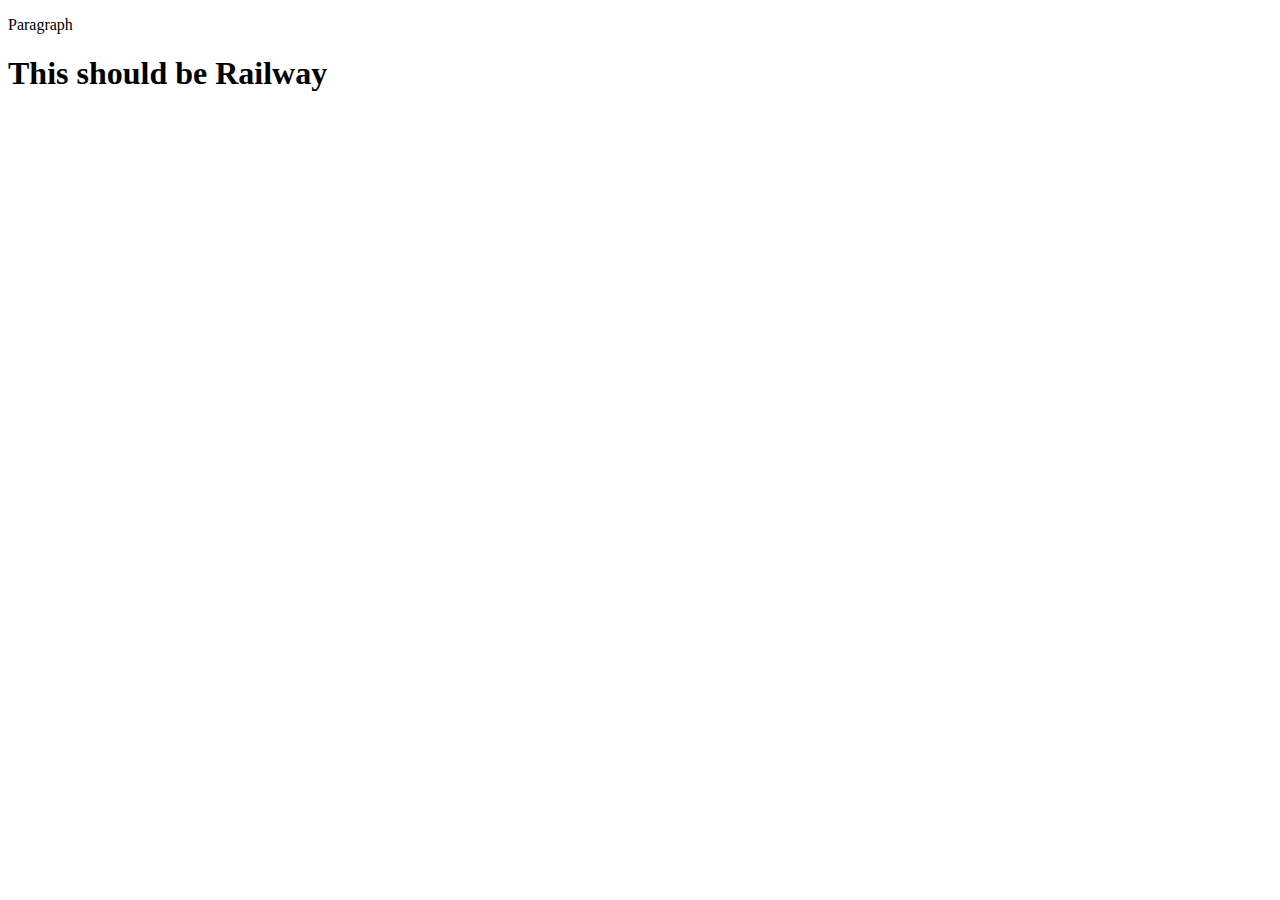
<file: index_test.html>
<!--THIS IS SET UP TO REFER TO RANCHOLOCO.MOBI AS BASE REF:-->

<!DOCTYPE HTML>
<HTML lang="en">
  <HEAD>
    <META CHARSET="UTF-8"> <!--HTML Comment-->
    <BASE HREF="https://www.rancholoco.mobi/"> <!--HTML Comment-->
    <TITLE>RanchoLoco</TITLE> <!--HTML Comment-->
    <LINK REL="stylesheet_base" HREF="stylesheet_base.css"> <!--HTML Comment-->
    <LINK REL="stylesheet_alt" HREF="stylesheet_alt.css" TITLE="Alt_Style"> <!--HTML Comment-->
    <SCRIPT SRC="javascript_base.js"></SCRIPT> <!--HTML Comment-->
    <META NAME="APPLICATION-NAME" CONTENT="Long headed application"> <!--HTML Comment-->
  </HEAD>
<BODY>
    <p>Paragraph</p> <!--This should be -->
    <h1>This should be Railway</h1>
</BODY>
</HTML>
</file>
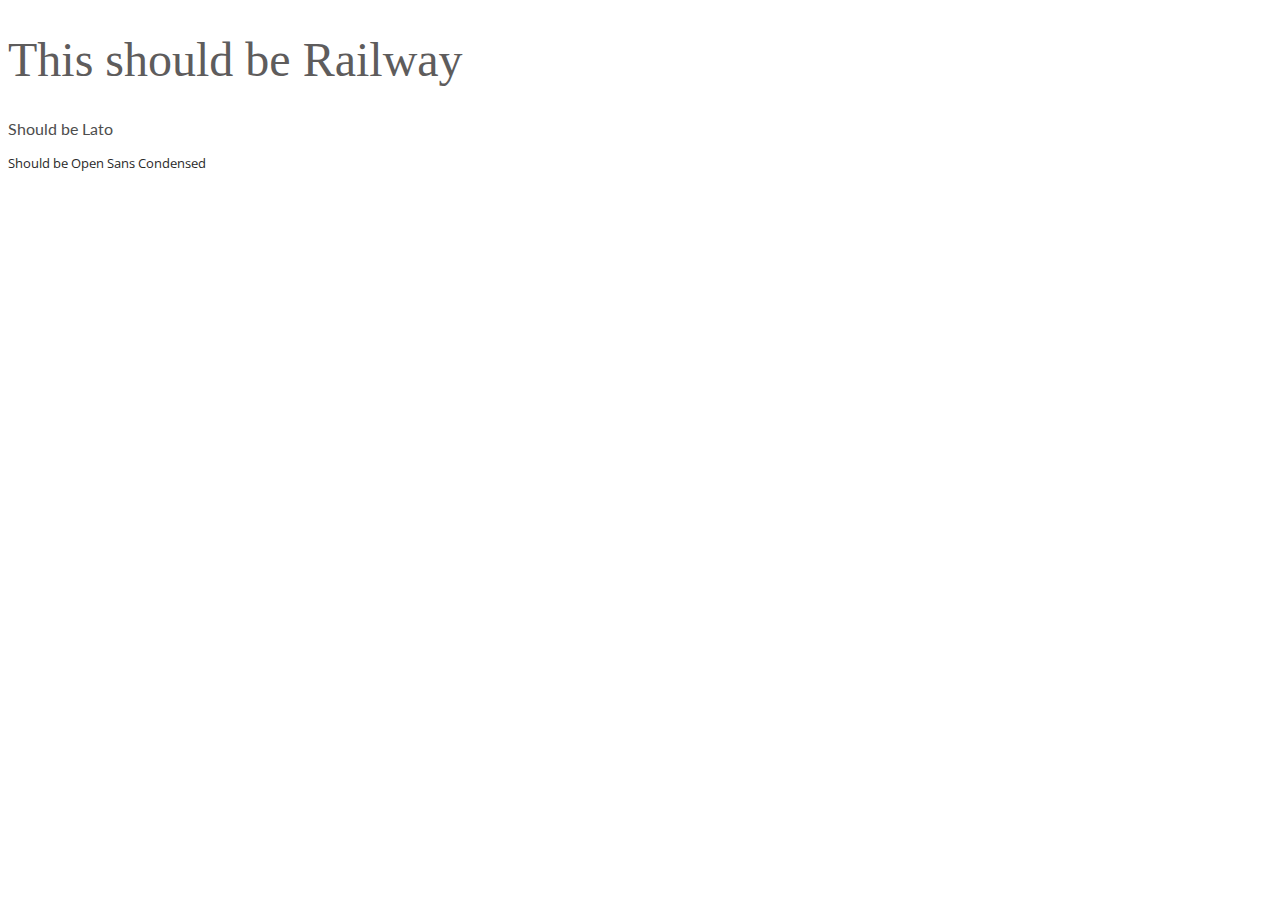
<file: indexL_locaL_test.html>
<!--THIS IS SET UP TO REFER TO RANCHOLOCO.MOBI AS LOCAL REF:-->

<!DOCTYPE HTML>
<HTML lang="en">
  <HEAD>
    <META CHARSET="UTF-8"> <!--HTML Comment-->
    <!--<BASE HREF="https://www.rancholoco.mobi/">-->
   <LINK rel="stylesheet"
    href="https://fonts.googleapis.com/css?family=Lato | Railway | Open Sans">
    <TITLE>RanchoLoco</TITLE> <!--HTML Comment-->
    <link rel="stylesheet" href="stylesheet_base.css">
    <!--<SCRIPT SRC="javascript_base.js"></SCRIPT> -->
    <!--<META NAME="APPLICATION-NAME" CONTENT="Long headed application">-->
    <!--<LINK REL="stylesheet_base" HREF="stylesheet_base.css">-->
    <!--LINK REL="stylesheet_alt" HREF="stylesheet_alt.css" TITLE="Alt_Style"-->
  </HEAD>
<BODY>
  <h1>This should be Railway</h1>
  <p>Should be Lato</p> <!--This should be -->
  <p class=condensed> Should be Open Sans Condensed </p>
</BODY>
</HTML>
</file>
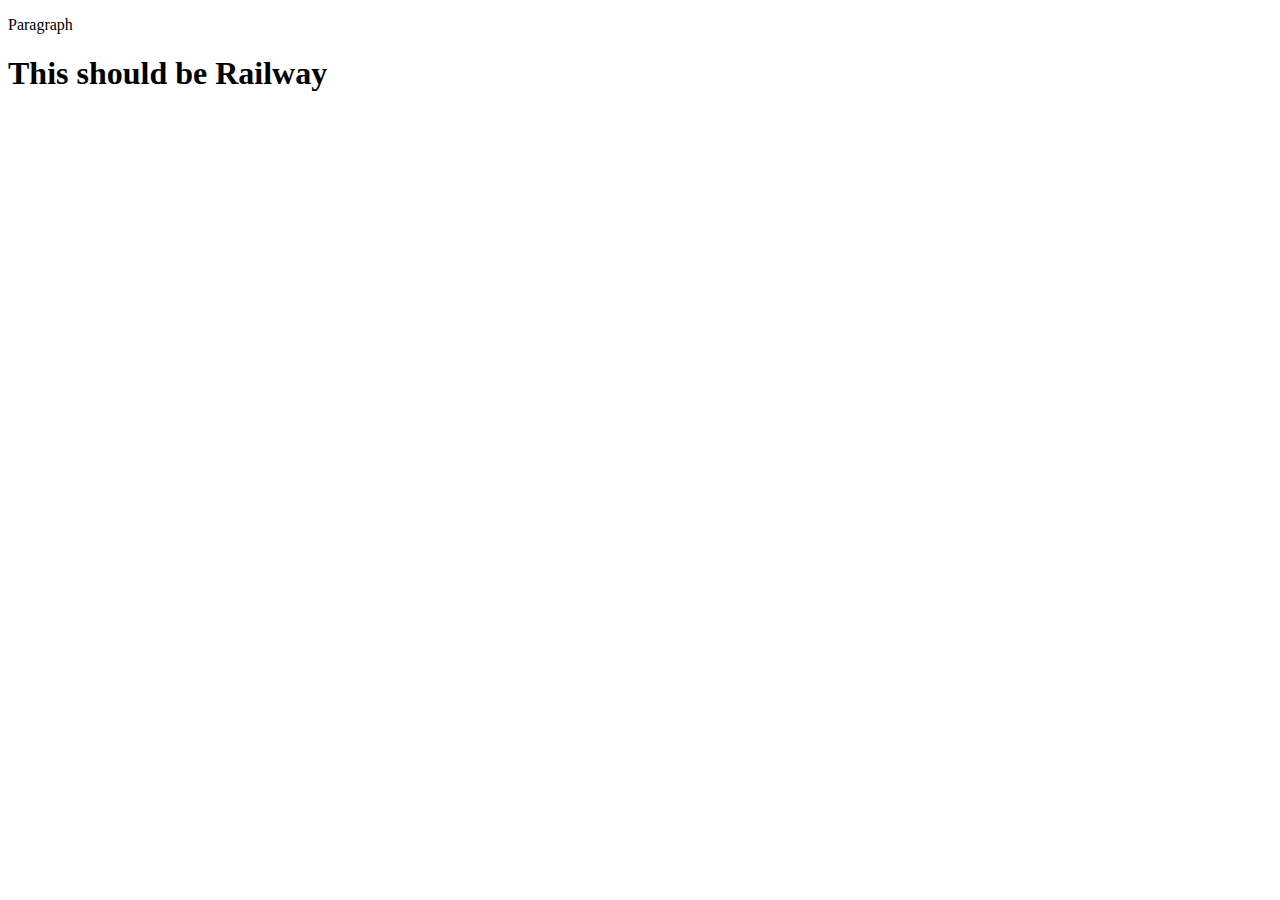
<file: rl_redmond.html>
<!--THIS IS SET UP TO REFER TO RANCHOLOCO.MOBI AS LOCAL REF:-->

<!DOCTYPE HTML>
<HTML lang="en">
  <HEAD>
    <META CHARSET="UTF-8"> <!--HTML Comment-->
    <BASE HREF="https://www.rancholoco.mobi/"> <!--HTML Comment-->
    <TITLE>RanchoLoco</TITLE> <!--HTML Comment-->
    <link rel="stylesheet" href="styles.css">
    <!--<SCRIPT SRC="javascript_base.js"></SCRIPT> -->
    <!--<META NAME="APPLICATION-NAME" CONTENT="Long headed application">-->
    <!--<LINK REL="stylesheet_base" HREF="stylesheet_base.css">-->
    <!--LINK REL="stylesheet_alt" HREF="stylesheet_alt.css" TITLE="Alt_Style"-->
  </HEAD>
<BODY>
    <p>Paragraph</p> <!--This should be -->
    <h1>This should be Railway</h1>
</BODY>
</HTML>
</file>
<file: stylesheet_base.css>
h1 {
  font-family: Railway;
  color: rgb(94, 92, 92);
  font-weight: lighter;
  font-size: 48px
}
h2 {
  font-family: Lato;
  color: rgb(94, 92, 92);
  font-weight: lighter;
  font-size: 24px
}
p {
    font-family: Lato;
    color: rgb(77, 77, 77);
    font-size: 16px;
    font-weight: normal 

  }
  
  p.condensed {
    font-family: Open Sans ;
    color: rgb(41, 41, 41);
    font-size: 13px;
    font-weight: normal 

  }

  li {
    font-family: Open Sans;
    color: grey;
    font-size: 13px
    
  }
</file>
